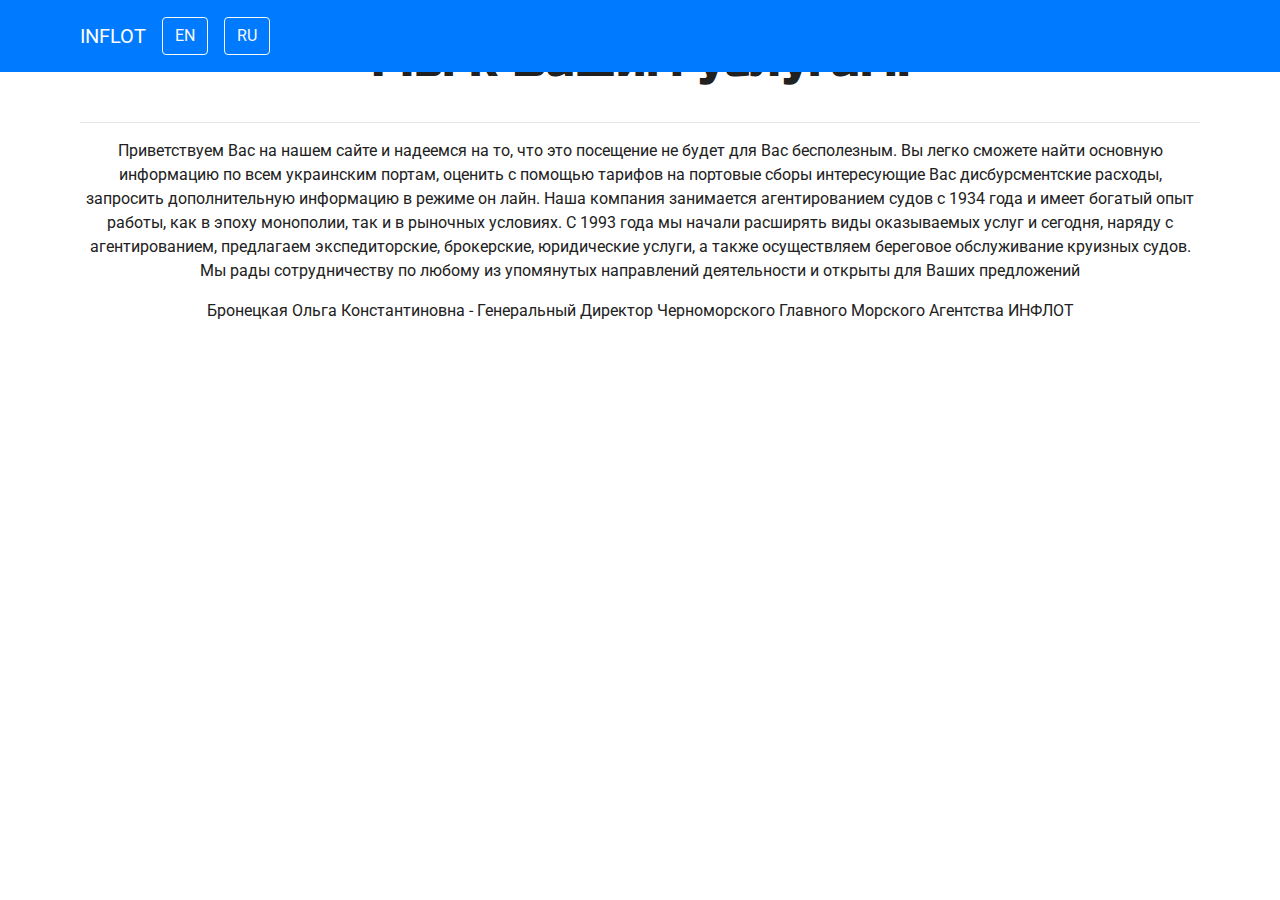
<file: INFLOT/addPages/centralOffice.html>
<!DOCTYPE html>
<html>
<head>
	<meta charset="UTF-8">

	<title>Центральный офис ЧГМА "Инфлот"</title>

	<!-- FavIcon -->
	<link rel="shortcut icon" href="../images/favicon.ico" type="image/x-icon">

	<!-- CSS Stylesheets -->
	<link rel="stylesheet" href="https://stackpath.bootstrapcdn.com/bootstrap/4.4.1/css/bootstrap.min.css" integrity="sha384-Vkoo8x4CGsO3+Hhxv8T/Q5PaXtkKtu6ug5TOeNV6gBiFeWPGFN9MuhOf23Q9Ifjh" crossorigin="anonymous">
  	<link rel="stylesheet" href="../styles.css">

  	<!-- Google Fonts -->
  	<link href="https://fonts.googleapis.com/css?family=Open+Sans+Condensed:300|Roboto:400,700,900|Russo+One|Tomorrow&display=swap" rel="stylesheet">

  	<!-- Bootstrap Scripts -->
  	<script src="https://code.jquery.com/jquery-3.4.1.slim.min.js" integrity="sha384-J6qa4849blE2+poT4WnyKhv5vZF5SrPo0iEjwBvKU7imGFAV0wwj1yYfoRSJoZ+n" crossorigin="anonymous"></script>
  	<script src="https://cdn.jsdelivr.net/npm/popper.js@1.16.0/dist/umd/popper.min.js" integrity="sha384-Q6E9RHvbIyZFJoft+2mJbHaEWldlvI9IOYy5n3zV9zzTtmI3UksdQRVvoxMfooAo" crossorigin="anonymous"></script>
  	<script src="https://stackpath.bootstrapcdn.com/bootstrap/4.4.1/js/bootstrap.min.js" integrity="sha384-wfSDF2E50Y2D1uUdj0O3uMBJnjuUD4Ih7YwaYd1iqfktj0Uod8GCExl3Og8ifwB6" crossorigin="anonymous"></script>
  
</head>
<body>
	<header>
    <nav class="navbar navbar-expand-lg navbar-dark bg-primary" id="nav">
      <a class="navbar-brand" href="index.html">INFLOT</a>
      <button class="navbar-toggler" type="button" data-toggle="collapse" data-target="#navbarSupportedContent" aria-controls="navbarSupportedContent" aria-expanded="false" aria-label="Toggle navigation">
        <span class="navbar-toggler-icon"></span>
      </button>

      <div class="collapse navbar-collapse" id="navbarSupportedContent">
        <form class="form-inline my-2 my-lg-0">
          <button class="btn btn-outline-light my-2 my-sm-0" type="submit">EN</button>
          <button class="btn btn-outline-light my-2 my-sm-0 btn-margin" type="submit">RU</button>
        </form>
      </div>
    </nav>
  </header>
	<section id="main" class="white-section">
      <h2>Мы к Вашим услугам!</h2>
      <hr>
      <p>Приветствуем Вас на нашем сайте и надеемся на то, что это посещение не будет для Вас бесполезным. Вы легко сможете найти основную информацию по всем украинским портам, оценить с помощью тарифов на портовые сборы
        интересующие Вас
        дисбурсментские расходы, запросить дополнительную информацию в режиме он лайн. Наша компания занимается агентированием судов с 1934 года и имеет богатый опыт работы, как в эпоху монополии, так и в рыночных условиях. С 1993 года мы начали
        расширять виды оказываемых услуг и сегодня, наряду с агентированием, предлагаем экспедиторские, брокерские, юридические услуги, а также осуществляем береговое обслуживание круизных судов. Мы рады сотрудничеству по любому из упомянутых
        направлений деятельности и открыты для Ваших предложений</p>
      <p>Бронецкая Ольга Константиновна - Генеральный Директор Черноморского Главного Морского Агентства ИНФЛОТ</p>
    </section>
</body>
</html>
</file>
<file: INFLOT/styles.css>
html, body {
  margin: 0;
  padding: 0;
  text-align: center;
  position: relative;
}

section {
  padding: 2rem 5rem;
}

ul {
  padding: 0;
}

li {
  list-style: none;
}

footer {
  margin: 5rem;
  color: #BDBDBD;
}

.white-section {
  background-color: #FFF;
  color: #212121;
}

.colored-section {
  background-color: #2196F3;
  color: #FFFFFF;
}

/*Header Section*/
#title {
  position: relative;
  padding: 0;
  text-align: center;
  color: white;
}

#title img {
  width: 100%;
  height: 100%;
}

.centered {
  width: 75%;
  position: absolute;
  top: 57%;
  left: 50%;
  transform: translate(-50%, -50%);
  border: 1px solid #212121;
  background-color: rgba(2, 136, 209, 0.5);
}

/* Navigation Bar */
.navbar {
  position: fixed;
  width: 100%;
  z-index: 2;
  padding: 1rem;
}

.navbar-nav {
  margin-left: 14.2rem;
}

.navbar-brand {
  margin-left: 4rem;
}

.form-inline {
  margin-right: 4rem;
}

.btn-margin {
  margin-left: 1rem;
}

/* Headings */
h1 {
  font-family: 'Roboto', sans-serif;
  font-weight: 700;
  font-size: 4.5rem;
}

h2 {
  text-align: center;
  font-family: 'Russo One', sans-serif;
  font-size: 3rem;
  margin: 0 auto 2rem;
}

h3 {
  font-family: 'Russo One', sans-serif;
  font-size: 1.5rem;
  margin: 2rem auto 1.5rem;
}

/* Sections Anchors */
#nav a {
  color: #fff;
}

#nav a:hover {
  color: #212121;
}

#nav .dropdown-item {
  color: #0288d1;
}

#nav .dropdown-item:hover {
  color: #212121;
}

.colored-section a {
  color: #BBDEF8;
}

.colored-section a:hover {
  color: #fff;
}

.white-section a {
  color: #757575;
}

.white-section a:hover {
  color: #212121;
}

/* History Section */
#history, #branchOffice {
  text-align: left;
}

#history h2, #history h3 {
  text-align: center;
}

/* Branch Section  */
.img-near-text {
  display: block;
  float: left;
  margin: 0 auto 1rem;
}

/* Parthners Section */
#partners ul {
  margin: 2rem;
}

#partners li {
  display: inline;
  margin: 2rem;
}

#partners img {
  width: 2rem;
}

/* Rewards Section */
.reward-element {
  width: 20rem;
  margin: 2rem 2rem;
}
/* Reviews Section */
.container-fluid {
  padding: 4% 15%;
}

.testimonial-text {
  font-size: 2rem;
  line-height: 1.5;
}

.testimonial-img {
  width: 12%;
  margin: 20px;
}

/* Mark Section */
#marks img {
  margin-bottom: 1rem;
}
</file>
